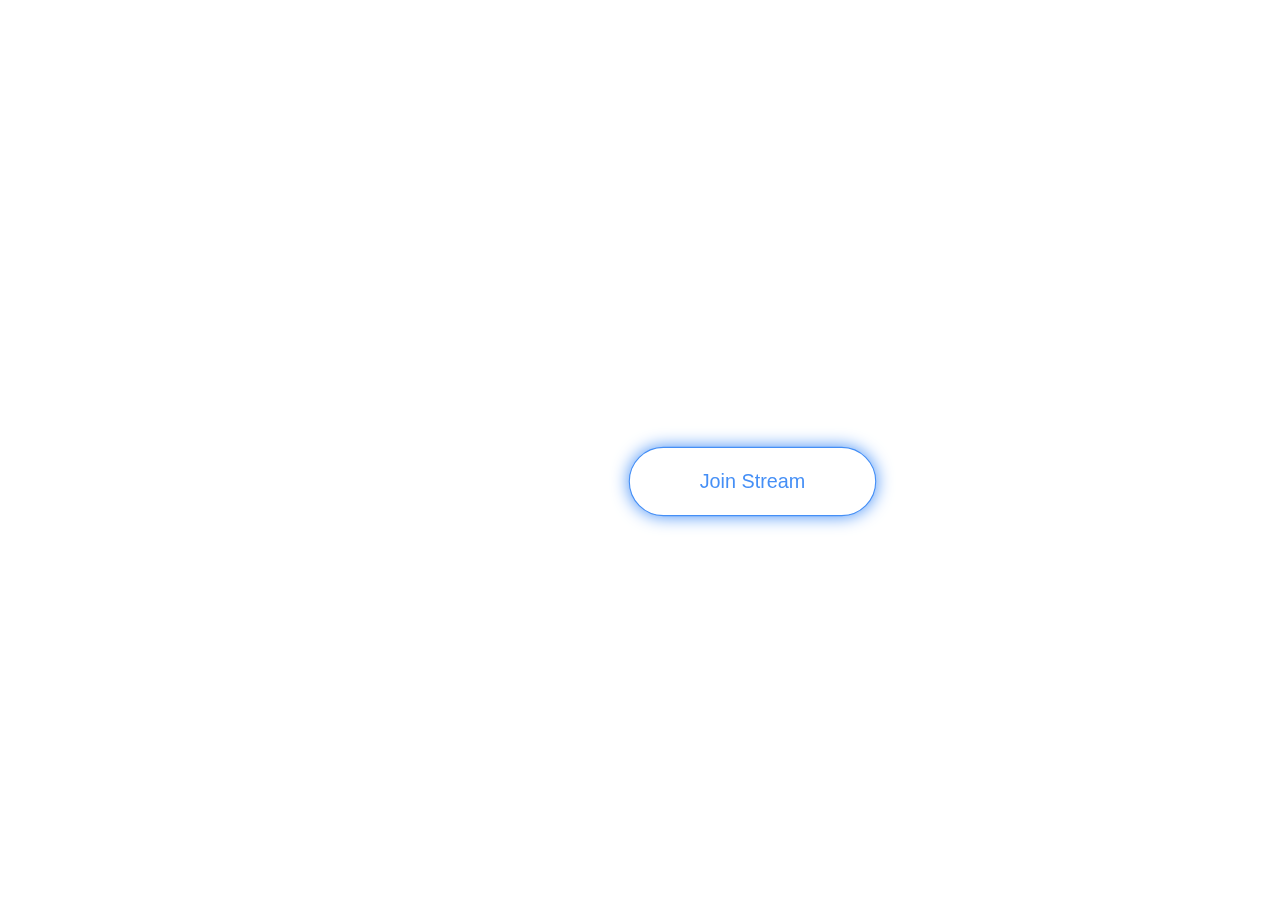
<file: conf.html>
<!DOCTYPE html>
<html>
<head>
    <meta charset='utf-8'>
    <meta http-equiv='X-UA-Compatible' content='IE=edge'>
    <title>Virtual Meeting</title>
    <meta name='viewport' content='width=device-width, initial-scale=1'>
    <link rel='stylesheet' type='text/css' media='screen' href='conf.css'>

</head>
<body>

    <button id="join-btn">Join Stream</button>

    <div id="stream-wrapper">
        <div id="video-streams"></div>

        <div id="stream-controls">
            <button id="leave-btn">Leave Stream</button>
            <button id="mic-btn">Mic On</button>
            <button id="camera-btn">Camera on</button>
             <button id="Chat-btn">Start Chat</button>

        </div>
    </div>
    
</body>
<!-- <script src="https://download.agora.io/sdk/release/AgoraRTC_N.js"></script> -->
<script src="AgoraRTC_N-4.7.3.js"></script>
<script src='conf.js'></script>
</html>
</file>
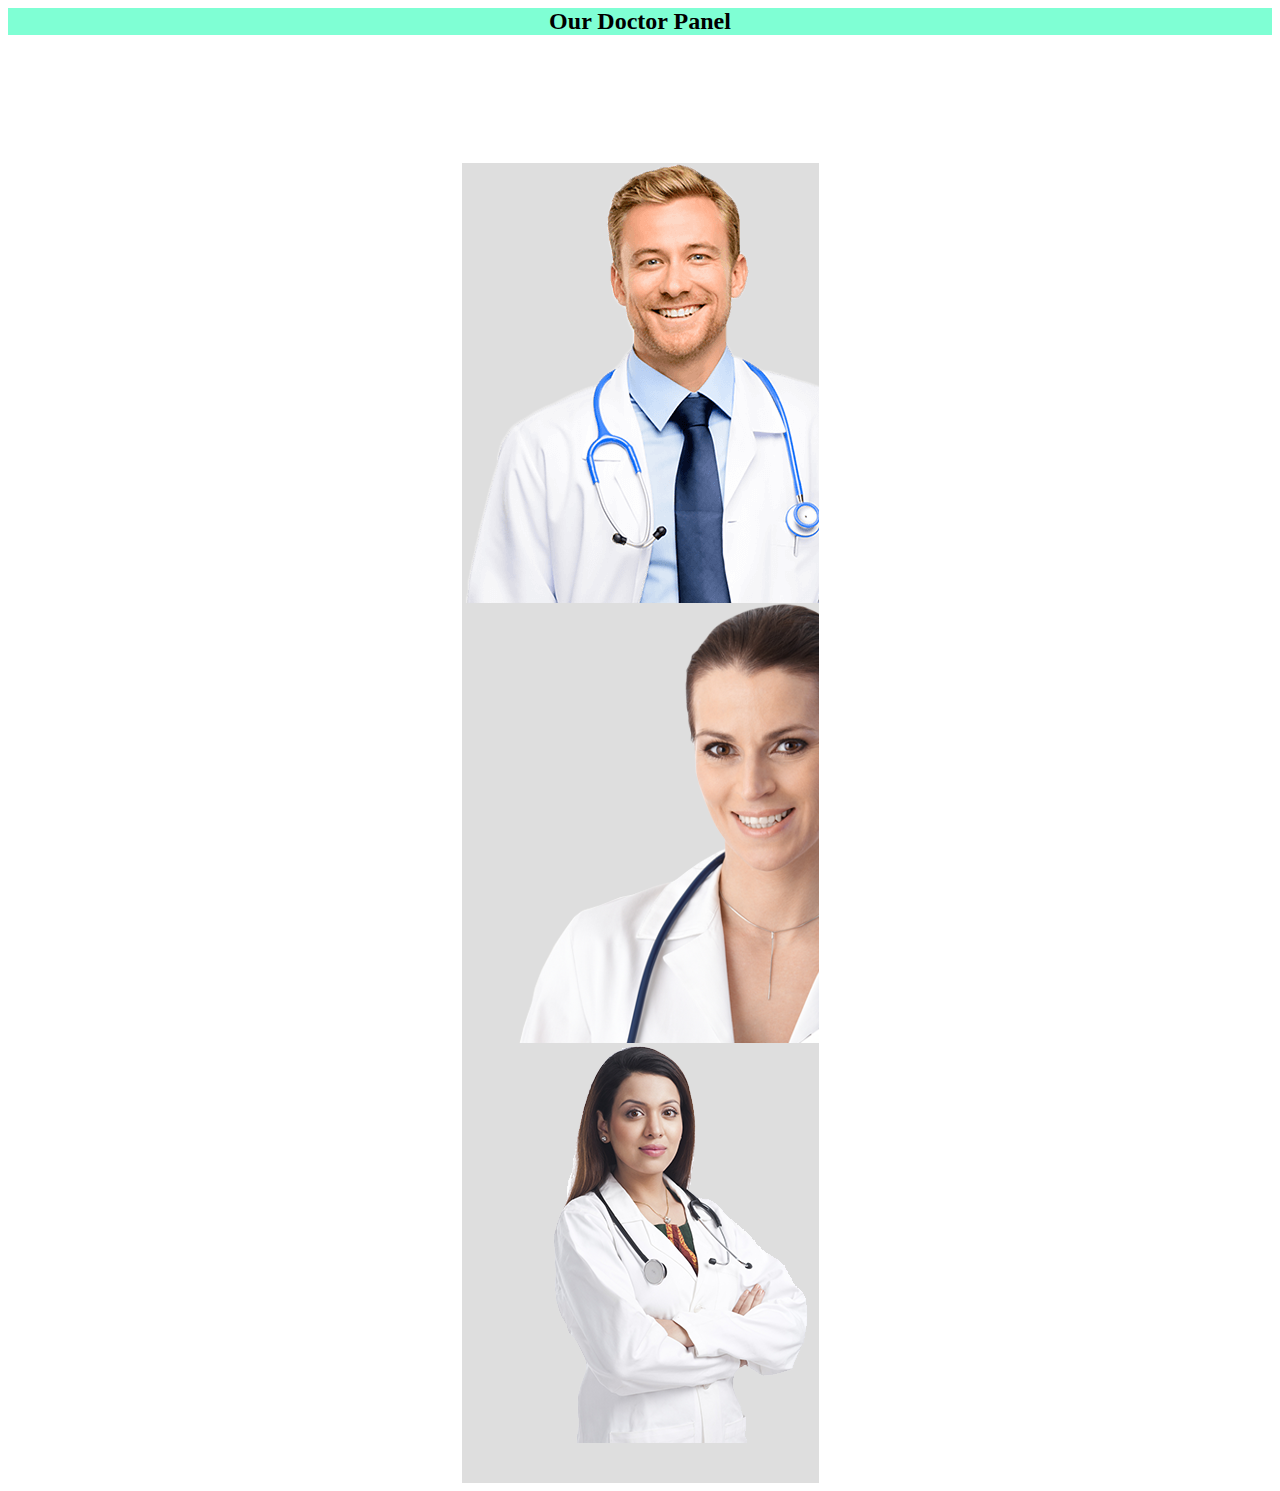
<file: Doctor.html>
<html>
    <head>
        <link rel="stylesheet" href="Doctor.css">
    </head>
    <body>
        <section id = "doc-panel" class = "doc-panel py">
            <div class = "container">
                <div class = "section-head">
                <h2 style="text-align: center; background-color: aquamarine;" >Our Doctor Panel</h2>
                </div>

                <div class = "doc-panel-inner grid">
                    <div class = "doc-panel-item">
                        <div class = "img flex">
                            <img src = "images/doc-1.png" alt = "doctor image">
                            <div class = "info text-center bg-blue text-white flex">
                                <p class = "lead">samuel goe</p>
                                <p class = "text-lg">Medicine</p>
                            </div>
                        </div>
                    </div>

                    <div class = "doc-panel-item">
                        <div class = "img flex">
                            <img src = "images/doc-2.png" alt = "doctor image">
                            <div class = "info text-center bg-blue text-white flex">
                                <p class = "lead">elizabeth ira</p>
                                <p class = "text-lg">Cardiology</p>
                            </div>
                        </div>
                    </div>

                    <div class = "doc-panel-item">
                        <div class = "img flex">
                            <img src = "images/doc-4.png" alt = "doctor image">
                            <div class = "info text-center bg-blue text-white flex">
                                <p class = "lead">tanya collins</p>
                                <p class = "text-lg">Medicine</p>
                            </div>
                        </div>
                    </div>
                </div>
            </div>
        </section>
        <!-- end of doctors section -->

    </body>
</html>
</file>
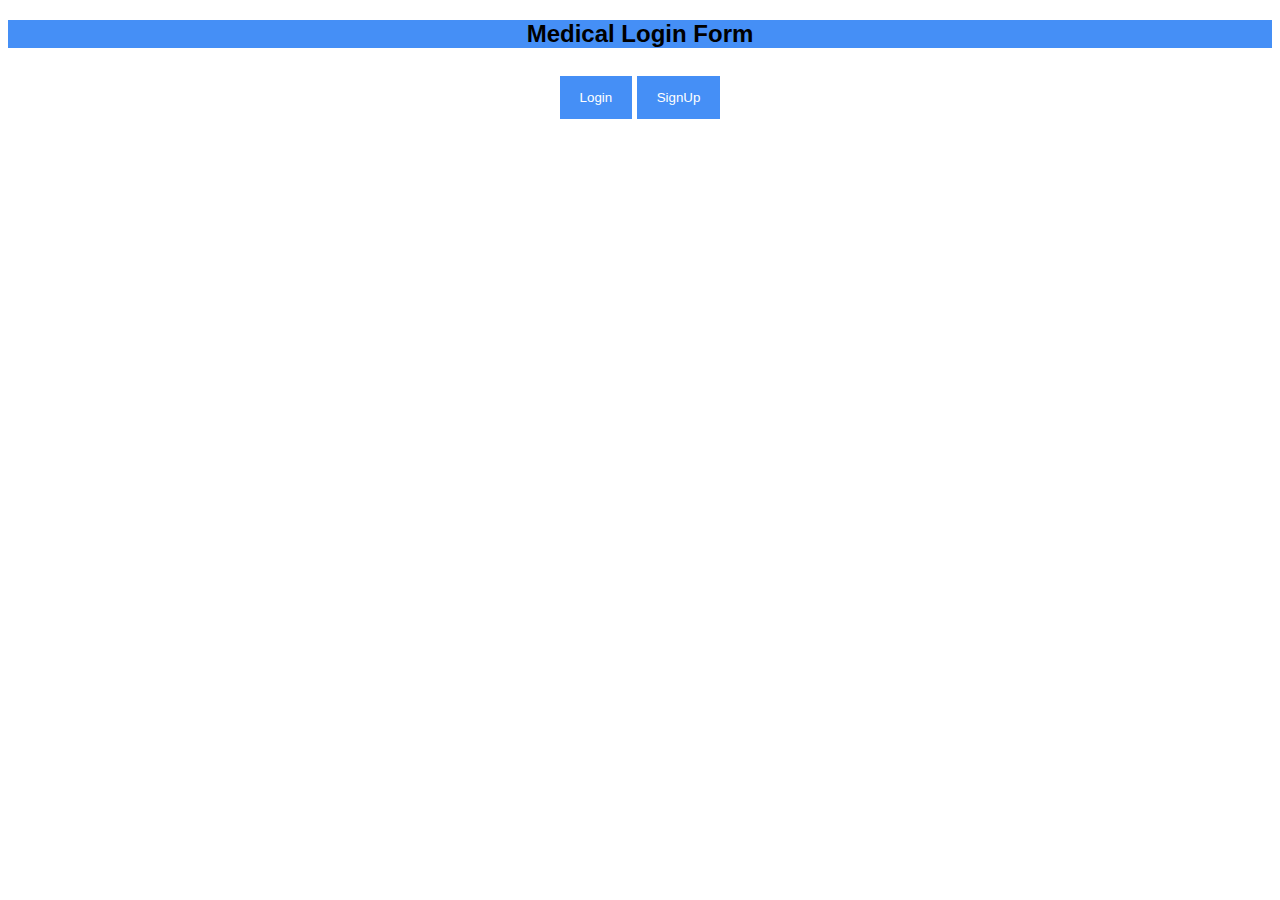
<file: login.html>
<!DOCTYPE html>
<html>
<head>
<meta name="viewport" content="width=device-width, initial-scale=1">
<style>
body {font-family: Arial, Helvetica, sans-serif;}

/* Full-width input fields */
input[type=text], input[type=password] {
  width: 100%;
  padding: 12px 20px;
  margin: 8px 0;
  display: inline-block;
  border: 1px solid #ccc;
  box-sizing: border-box;
}

/* Set a style for all buttons */
button {
  background-color: #458ff6;
  color: white;
  padding: 14px 20px;
  margin: 8px 0;
  border: none;
  cursor: pointer;
  width: 100%;
}

button:hover {
  opacity: 0.8;
}

/* Extra styles for the cancel button */
.cancelbtn {
  width: auto;
  padding: 10px 18px;
  background-color: #f44336;
}

/* Center the image and position the close button */
.imgcontainer {
  text-align: center;
  margin: 24px 0 12px 0;
  position: relative;
}

img.avatar {
  width: 40%;
  border-radius: 50%;
}

.container {
  padding: 16px;
}

span.psw {
  float: right;
  padding-top: 16px;
}

/* The Modal (background) */
.modal {
  display: none; /* Hidden by default */
  position: fixed; /* Stay in place */
  z-index: 1; /* Sit on top */
  left: 0;
  top: 0;
  width: 100%; /* Full width */
  height: 100%; /* Full height */
  overflow: auto; /* Enable scroll if needed */
  background-color: rgb(0,0,0); /* Fallback color */
  background-color: rgba(0,0,0,0.4); /* Black w/ opacity */
  padding-top: 60px;
}

/* Modal Content/Box */
.modal-content {
  background-color: #fefefe;
  margin: 5% auto 15% auto; /* 5% from the top, 15% from the bottom and centered */
  border: 1px solid #888;
  width: 80%; /* Could be more or less, depending on screen size */
}

/* The Close Button (x) */
.close {
  position: absolute;
  right: 25px;
  top: 0;
  color: #000;
  font-size: 35px;
  font-weight: bold;
}

.close:hover,
.close:focus {
  color: red;
  cursor: pointer;
}

/* Add Zoom Animation */
.animate {
  -webkit-animation: animatezoom 0.6s;
  animation: animatezoom 0.6s
}

@-webkit-keyframes animatezoom {
  from {-webkit-transform: scale(0)} 
  to {-webkit-transform: scale(1)}
}
  
@keyframes animatezoom {
  from {transform: scale(0)} 
  to {transform: scale(1)}
}

/* Change styles for span and cancel button on extra small screens */
@media screen and (max-width: 300px) {
  span.psw {
     display: block;
     float: none;
  }
  .cancelbtn {
     width: 100%;
  }
}



</style>
</head>
<body style="text-align: center;">

<h2 style="background-color: #458ff6;">Medical Login Form</h2>

<button onclick="document.getElementById('id01').style.display='block'" style="width:auto;">Login</button>
<button onclick="document.getElementById('id01').style.display='block'" style="width:auto;">SignUp</button>

<div id="id01" class="modal">
  
  <form class="modal-content animate" action="#contact" method="post">
    <div class="imgcontainer">
      <span onclick="document.getElementById('id01').style.display='none'" class="close" title="Close Modal">&times;</span>
      <img src="img/avatar2.png" alt="Avatar" class="avatar">
    </div>

    <div class="container">
      <label for="uname"><b>Username</b></label>
      <input type="text" placeholder="Enter Username" name="uname" required>

      <label for="psw"><b>Password</b></label>
      <input type="password" placeholder="Enter Password" name="psw" required>
        
       <button type="submit">Login</button></a>
       <button type="submit">SignUp</button></a>
      <label>
        <input type="checkbox" checked="checked" name="remember"> Remember me
      </label>
    </div>

    <div class="container" style="background-color:#f1f1f1">
     <button type="button" onclick="document.getElementById('#contact').style.display='none'" class="cancelbtn">Cancel</button></a>
      <span class="psw">Forgot <a href="#">password?</a></span>
    </div>
  </form>
</div>

<script>
// Get the modal
var modal = document.getElementById('#contact');

// When the user clicks anywhere outside of the modal, close it
window.onclick = function(event) {
    if (event.target == modal) {
        modal.style.display = "#contact";
    }
}
</script>



</body>
</html>
</file>
<file: conf.css>
#join-btn{
    position: fixed;
    top:50%;
    left:50%;
    margin-top:-50px;
    margin-left:-100px;
    font-size:18px;
    padding:20px 40px;
}

#video-streams{
    display:grid;
    grid-template-columns: repeat(auto-fit, minmax(500px, 1fr));
    height: 90vh;
    width: 1400px;
    margin:0 auto;
}

.video-container{
    max-height: 100%;
    border: 2px solid black;
    background-color: #054b74;
}

.video-player{
    height: 100%;
    width: 100%;
}

#join-btn{
    display: block;
    margin: auto;
    width: 12.5em;
    height: 3.5em;
    cursor: pointer;
    border: 1px solid #458ff6;
    border-radius: 2em;
    color: #458ff6;
    background-color: #fff;
    transition-duration: 0.3s;
    box-shadow: 0 0 15px rgba(69, 143, 246, 1);
    transform: scale(1.1);

}
#leave-btn{
  width: 12.5em;
  height: 3.5em;
  border-radius: 2em;
  margin-top: 2.5em;
  background-color: #458ff6;
  color:#fff;
  font-weight: bold;
  border: none;
  cursor: pointer;
  transition-duration: 0.3s;

}

#mic-btn{
  width: 12.5em;
  height: 3.5em;
  border-radius: 2em;
  margin-top: 2.5em;
  background-color: #458ff6;
  color:#fff;
  font-weight: bold;
  border: none;
  cursor: pointer;
  transition-duration: 0.3s;

}

#camera-btn{
  width: 12.5em;
  height: 3.5em;
  border-radius: 2em;
  margin-top: 2.5em;
  background-color: #458ff6;
  color:#fff;
  font-weight: bold;
  border: none;
  cursor: pointer;
  transition-duration: 0.3s;

}

#Chat-btn{
  width: 12.5em;
  height: 3.5em;
  border-radius: 2em;
  margin-top: 2.5em;
  background-color: #458ff6;
  color:#fff;
  font-weight: bold;
  border: none;
  cursor: pointer;
  transition-duration: 0.3s;

}


#stream-controls{
    display: none;
    justify-content: center;
    margin-top:0.5em;
}

@media screen and (max-width:1400px){
    #video-streams{
        grid-template-columns: repeat(auto-fit, minmax(200px, 1fr));
        width: 95%;
    }
}


  
  .background-image {
    position: absolute;
    top: 0;
    left: 0;
    width: 100%;
    height: 100%;
    background-image: img src ="img/provider.png" alt="provider" class ="desc-img";
    background-size: cover;
    background-repeat: no-repeat;
    animation: moveBackground 20s linear infinite;
  }
  
  @keyframes moveBackground {
    0% {
      background-position: 0 0;
    }
    100% {
      background-position: 100% 0;
    }
  }
</file>
<file: Doctor.css>
.doc-panel-inner{
    margin-top: 8rem;
}
.doc-panel-item{
    margin-bottom: 6rem;
}
.doc-panel-item:last-child{
    margin-bottom: 0;
}
.doc-panel-item .img{
    position: relative;
    height: 440px;
    background-color: var(--light-gray);
    overflow: hidden;
    -webkit-box-align: end;
        -ms-flex-align: end;
            align-items: flex-end;
}
.doc-panel-item .img .info{
    position: absolute;
    bottom: -100%;
    left: 0;
    width: 100%;
    height: 100px;
    -webkit-box-orient: vertical;
    -webkit-box-direction: normal;
        -ms-flex-direction: column;
            flex-direction: column;
    -webkit-transition: var(--transition);
    -o-transition: var(--transition);
    transition: var(--transition);
}
.doc-panel-item .img{
    max-width: 357px;
    margin-left: auto;
    margin-right: auto;
}
.doc-panel-item:hover .info{
    bottom: 0;
}


:root{
    --fros-blue-color: #0050d5;
    --light-blue-color: #16c5ff;
    --dark-color: #0e52d9;
    --light-gray: #dedede;
    --dark-gray: #a1a1a0;
    --light-color: #fff;
    --poppins-font: 'Poppins', sans-serif;
    --transition: all 0.3s ease-in-out;
    --box-shadow: 0 0 15px 2px rgba(0, 0, 0, 0.2)!important;
}



@media(min-width: 768px){
    .header-inner-left h1{
        font-size: 5.7rem;
    }
    .services-inner, .doc-panel-inner{
        grid-template-columns: repeat(2, 1fr);
    }
    .doc-panel-inner{
        -webkit-column-gap: 3rem;
           -moz-column-gap: 3rem;
                column-gap: 3rem;
    }
    .doc-panel .section-head h2{
        text-align: left;
    }
}

.doc-panel-inner{
    grid-template-columns: repeat(3, 1fr);
}
.doc-panel-item{
    margin-bottom: 0;
}
</file>
